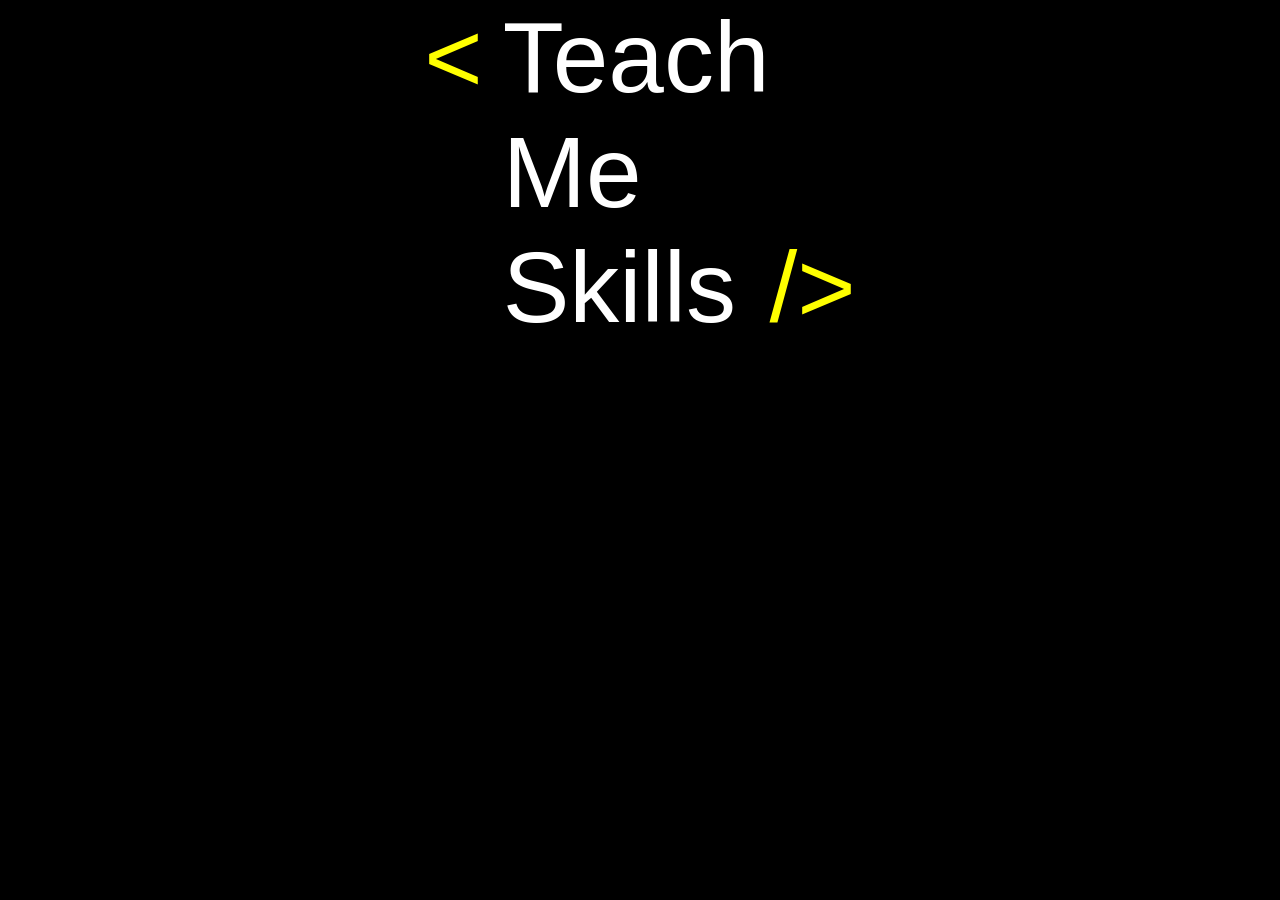
<file: .idea/task1/index.html>
<!DOCTYPE html>
<html lang="en">
<head>
    <meta charset="UTF-8">
    <title>Task 1 TMS</title>
    <link rel="stylesheet" href="style.css">
</head>
<body>
<span class="bracket">&lt;</span>
<div class="container">
    <span class="text">Teach<br>Me<br>Skills</span>
</div>
<span class="bracket" style = "margin-top: 230px">/&gt;</span>
</body>
</html>
</file>
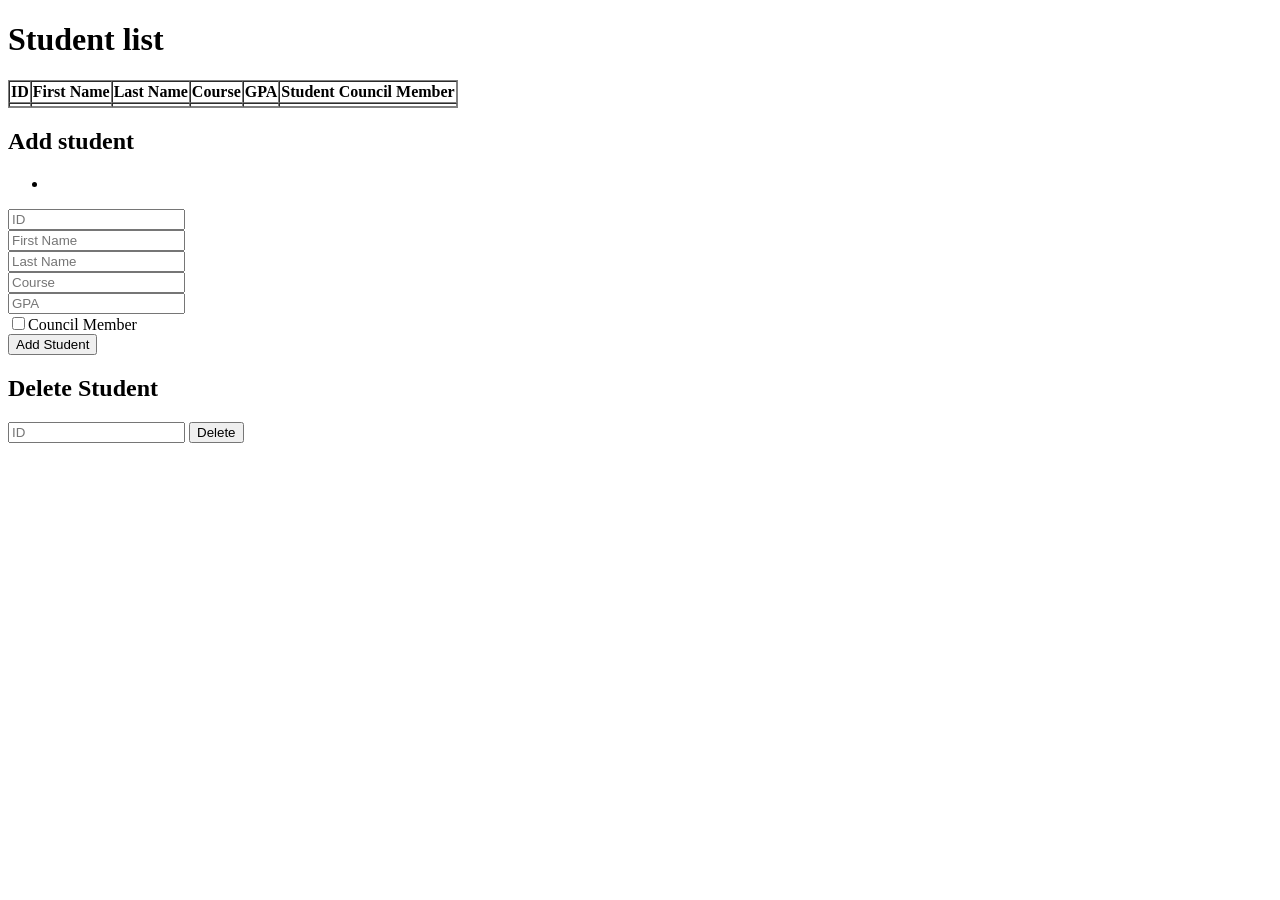
<file: src/main/resources/templates/index.html>
<!DOCTYPE html>
<html xmlns:th="http://www.thymeleaf.org" lang="en">
<head>
    <title>Students</title>
</head>
<body>

<h1>Student list</h1>
<table border="1" style="border-width: 1px; border-spacing: 0; border-style: solid">
    <thead>
    <tr>
        <th>ID</th>
        <th>First Name</th>
        <th>Last Name</th>
        <th>Course</th>
        <th>GPA</th>
        <th>Student Council Member</th>
    </tr>
    </thead>
    <tbody th:each="student : ${students}">
        <td th:text="${student.id}"></td>
        <td th:text="${student.firstName}"></td>
        <td th:text="${student.lastName}"></td>
        <td th:text="${student.course}"></td>
        <td th:text="${student.gpa}"></td>
        <td th:text="${student.studentCouncilMember}"></td>
    </tbody>
</table>

<h2>Add student</h2>
<form th:action="@{/add}" method="post" th:object="${addStudent}">
    <div th:if="${#fields.hasErrors('*')}">
        <ul>
            <li th:each="err : ${#fields.errors('*')}" th:text="${err}"></li>
        </ul>
    </div>
    <input type="number" th:field="*{id}" placeholder="ID"/><br>
    <input type="text" th:field="*{firstName}" placeholder="First Name"/><br>
    <input type="text" th:field="*{lastName}" placeholder="Last Name"/><br>
    <input type="number" th:field="*{course}" placeholder="Course"/><br>
    <input type="number" th:field="*{gpa}" step="0.01" placeholder="GPA"/><br>
    <label>
        <input type="checkbox" th:field="*{studentCouncilMember}"/>Council Member
    </label><br>
    <button type="submit">Add Student</button>
</form>

<h2>Delete Student</h2>
<p th:if="${errorMessage}" style="color: red;" th:text="${errorMessage}"></p>
<form th:action="@{/delete}" method="post" th:object="${deleteStudent}">
    <input type="number" th:field="*{id}" placeholder="ID"/>
    <button type="submit">Delete</button>
</form>
</body>
</html>
</file>
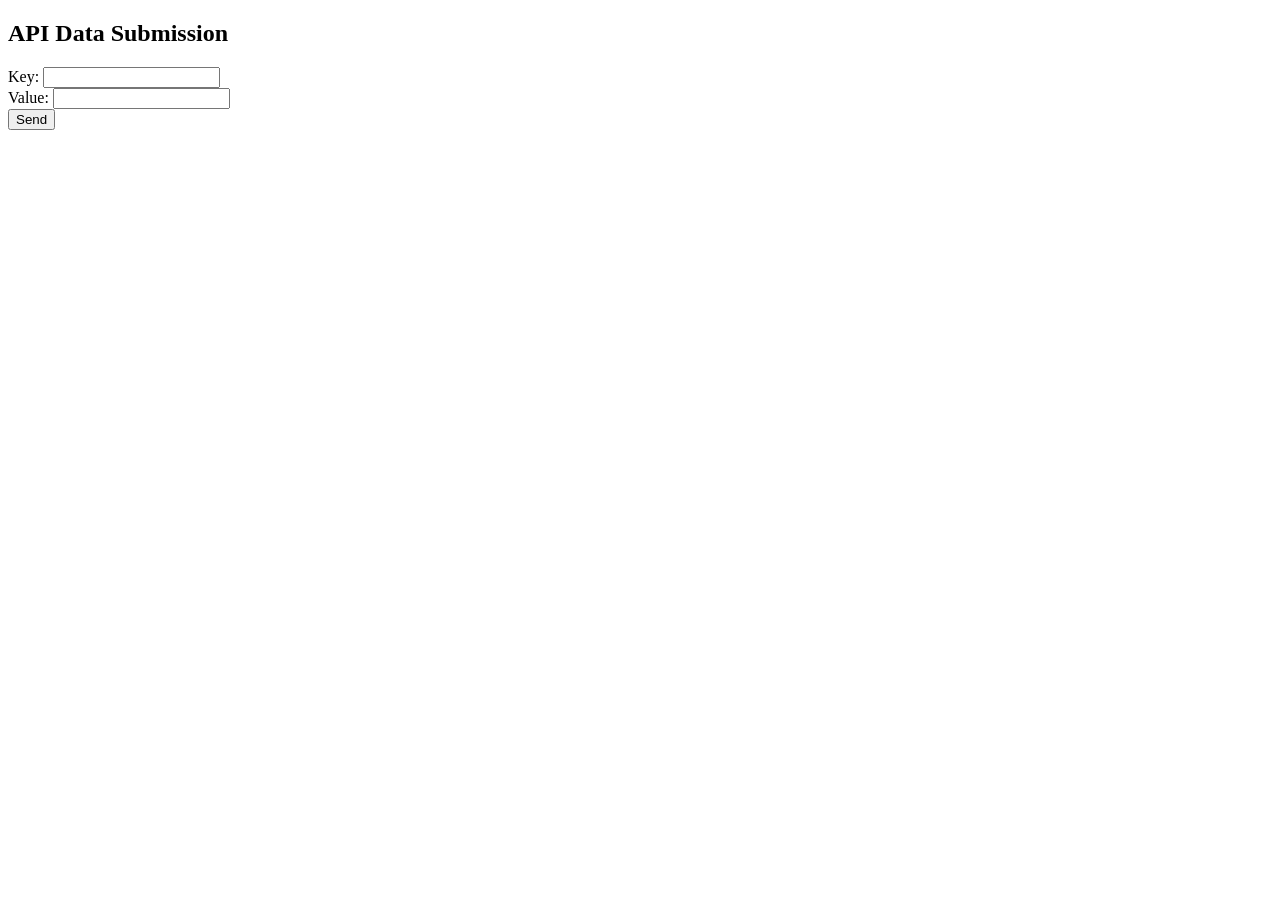
<file: src/main/webapp/api-form.html>
<!DOCTYPE html>
<html>
<head>
    <title>API Demo</title>
</head>
<body>
<h2>API Data Submission</h2>
<form action="api/data" method="post">
    Key: <input type="text" name="key"><br>
    Value: <input type="text" name="value"><br>
    <input type="submit" value="Send">
</form>
</body>
</html>
</file>
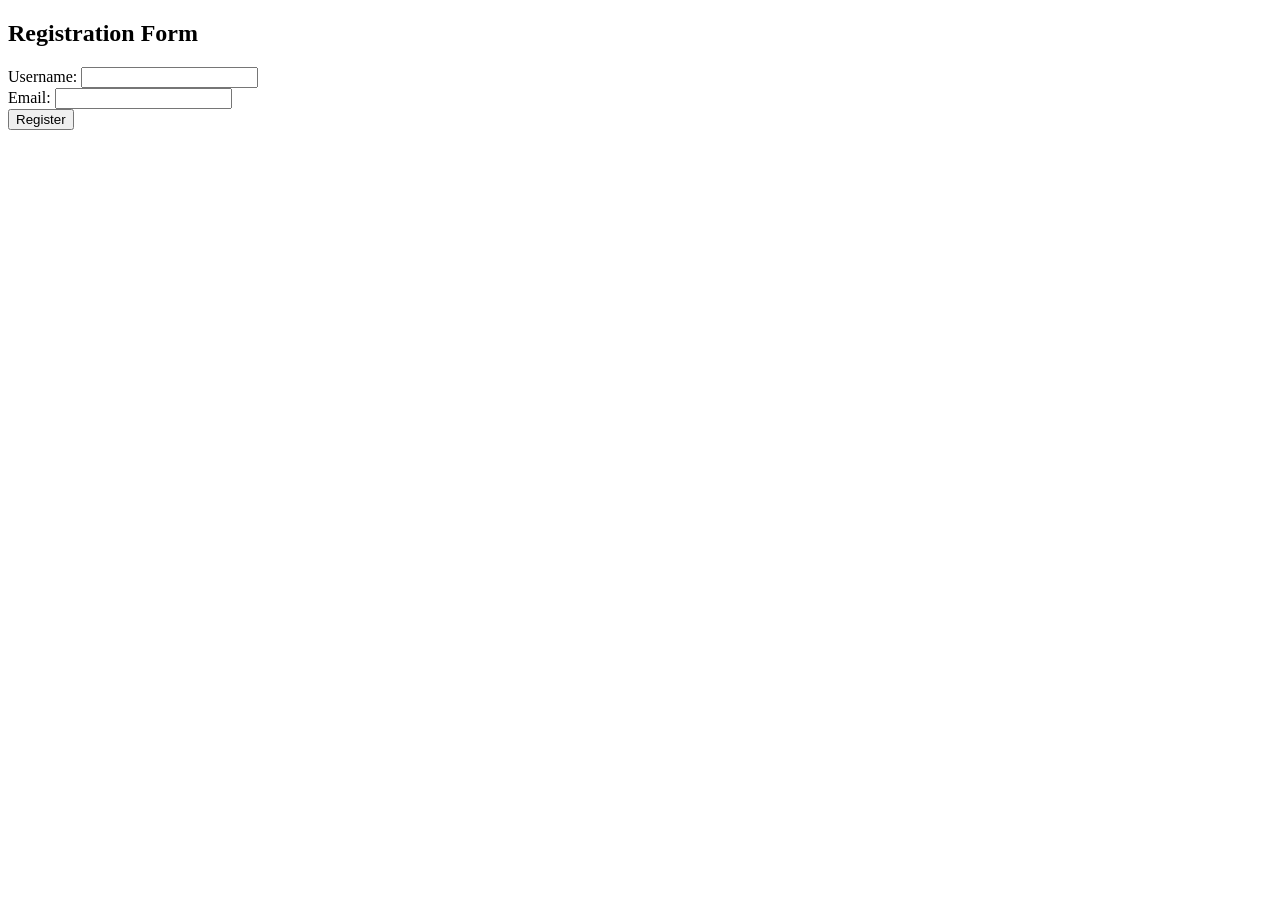
<file: src/main/webapp/register.html>
<!DOCTYPE html>
<html>
<head>
    <title>Registration</title>
</head>
<body>
<h2>Registration Form</h2>
<form action="register" method="post">
    Username: <input type="text" name="username"><br>
    Email: <input type="email" name="email"><br>
    <input type="submit" value="Register">
</form>
</body>
</html>
</file>
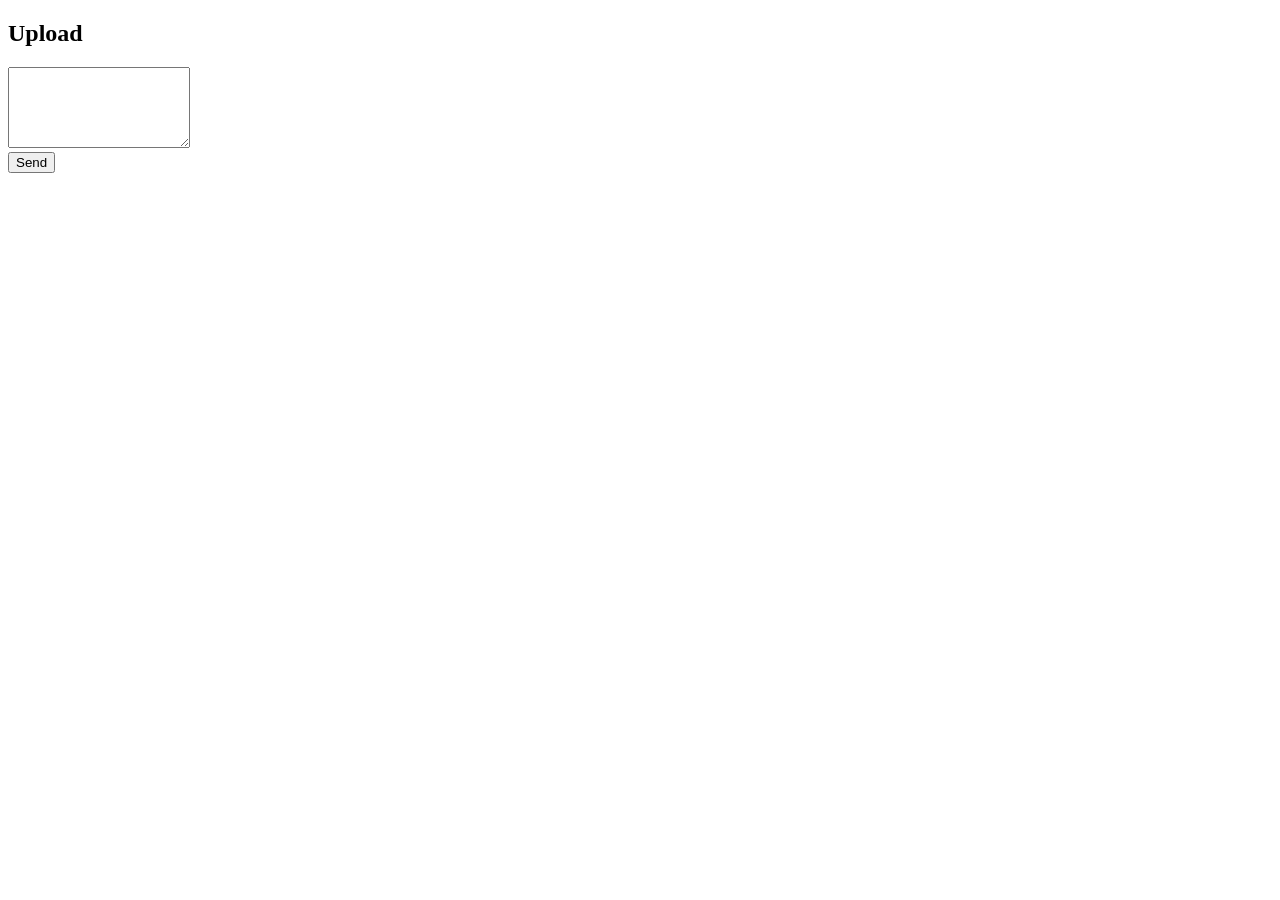
<file: src/main/webapp/upload.html>
<!DOCTYPE html>
<html>
<head>
    <title>Upload</title>
</head>
<body>
<h2>Upload</h2>
<form action="upload" method="post">
    <textarea name ="data" rows = "5" cols = "20"></textarea>
    <br>
    <input type="submit" value="Send">
</form>
</body>
</html>
</file>
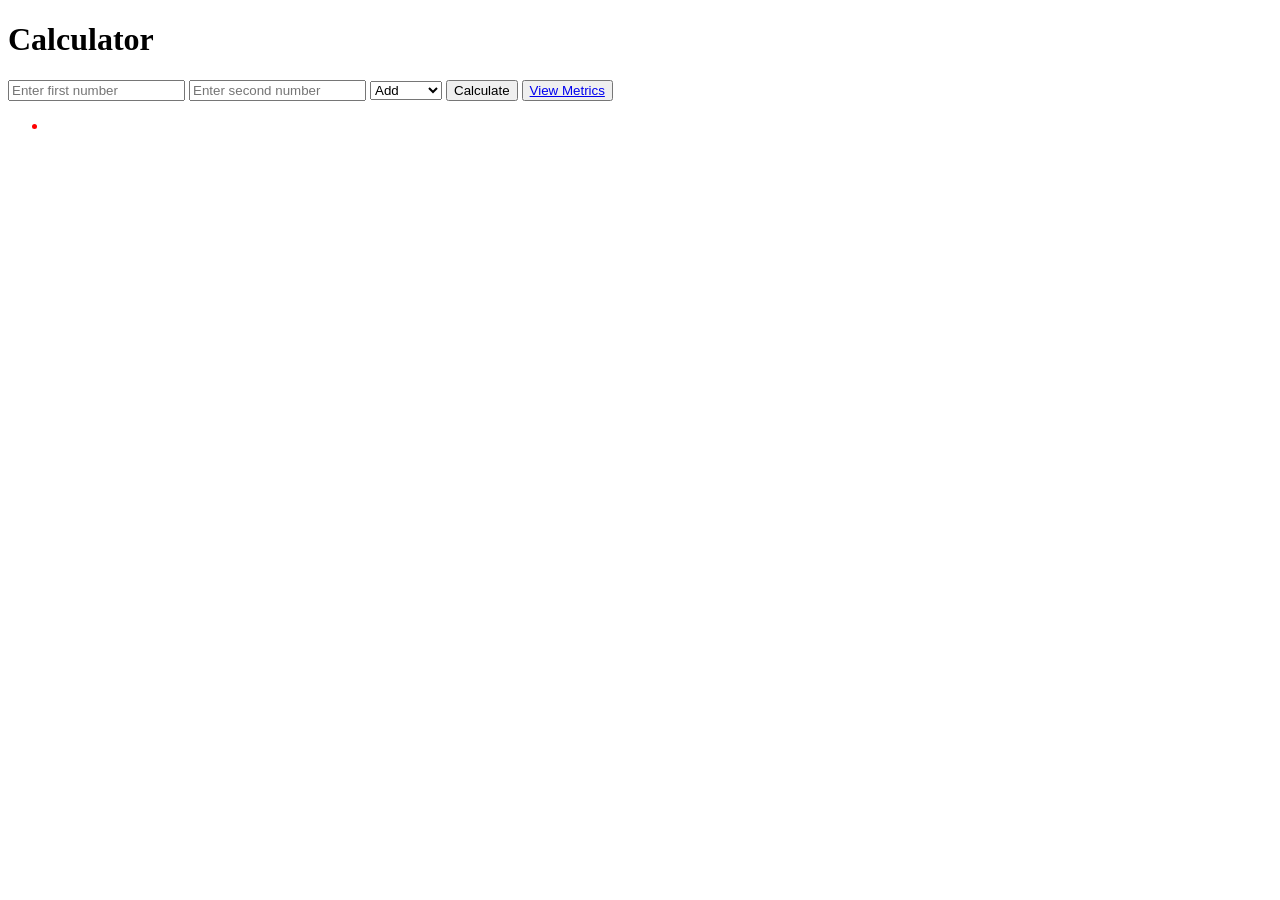
<file: src/main/resources/templates/calculator.html>
<!DOCTYPE html>
<html xmlns:th="http://www.thymeleaf.org">
<head>
    <meta charset="UTF-8">
    <title>Calculator</title>
</head>
<body>
<h1>Calculator</h1>
<form action="/calculate" method="post">
    <input type="number" name="a" required placeholder="Enter first number" />
    <input type="number" name="b" required placeholder="Enter second number" />
    <select name="operation">
        <option value="add">Add</option>
        <option value="subtract">Subtract</option>
        <option value="multiply">Multiply</option>
        <option value="divide">Divide</option>
        <option value="">Empty</option>
    </select>
    <button type="submit">Calculate</button>
    <button><a href="/metrics">View Metrics</a></button>
</form>
<div th:if="${error}" style="color:red;" th:text="${error}"></div>
<div th:if="${errors}" style="color:red;">
    <ul>
        <li th:each="error : ${errors}" th:text="${error.defaultMessage}"></li>
    </ul>
</div>
</body>
</html>
</file>
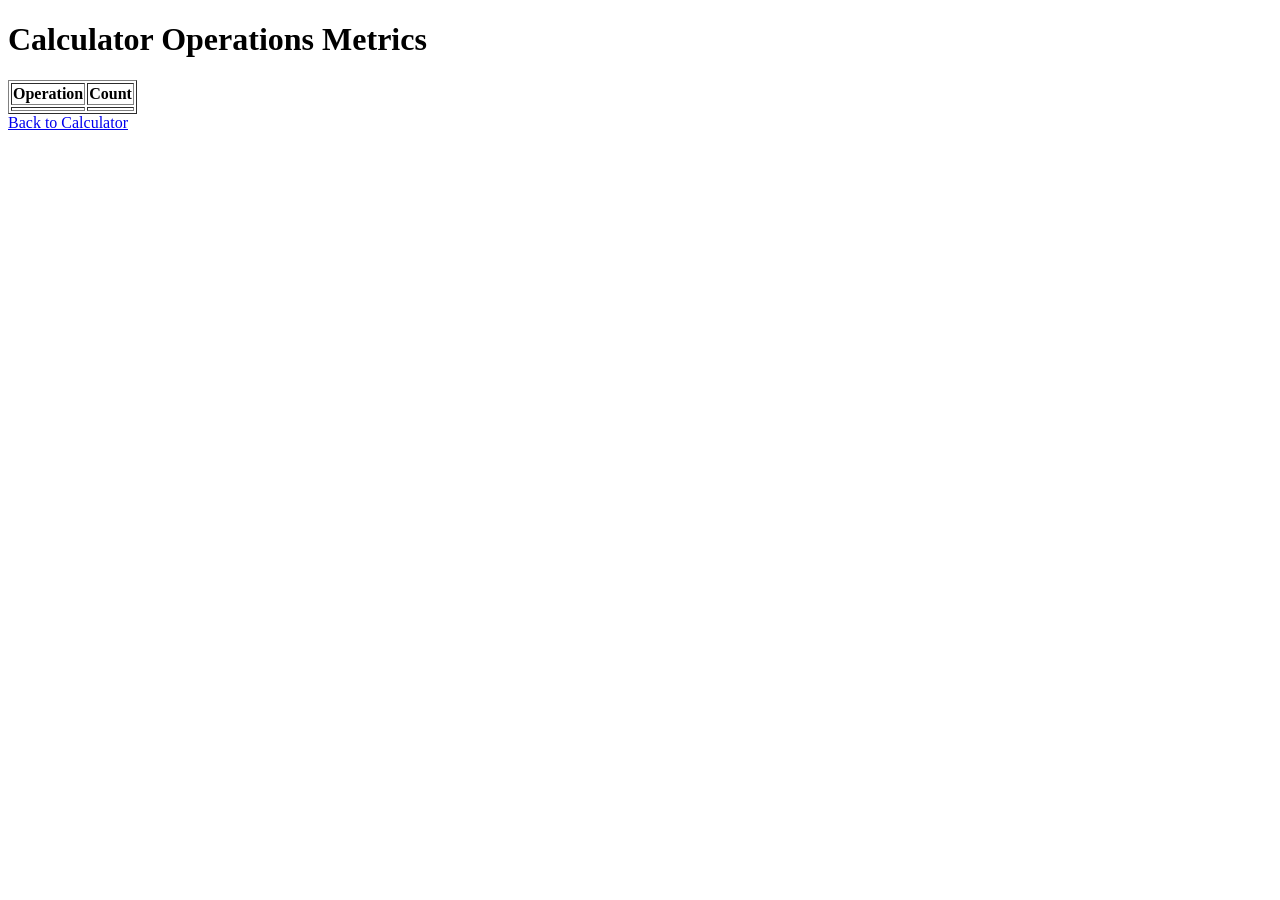
<file: src/main/resources/templates/metrics.html>
<!DOCTYPE html>
<html xmlns:th="http://www.thymeleaf.org">
<head>
    <meta charset="UTF-8">
    <title>Application Metrics</title>
</head>
<body>
<h1>Calculator Operations Metrics</h1>

<table border="1">
    <thead>
    <tr>
        <th>Operation</th>
        <th>Count</th>
    </tr>
    </thead>
    <tbody>
    <tr th:each="metric : ${metrics}">
        <td th:text="${metric.key}"></td>
        <td th:text="${metric.value}"></td>
    </tr>
    </tbody>
</table>

<a href="/">Back to Calculator</a>
</body>
</html>
</file>
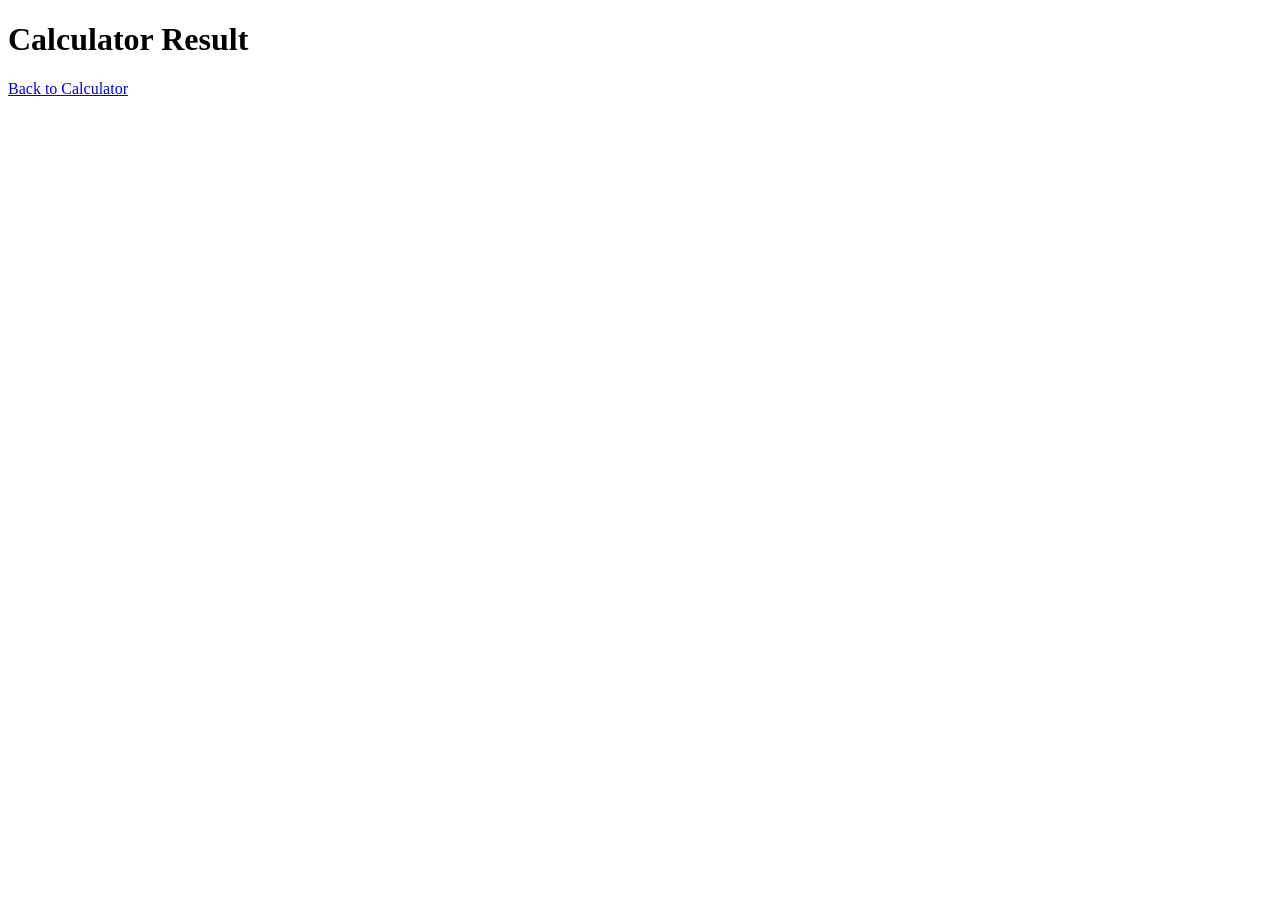
<file: src/main/resources/templates/result.html>
<!DOCTYPE html>
<html xmlns:th="http://www.thymeleaf.org">
<head>
    <meta charset="UTF-8">
    <title>Calculator Result</title>
</head>
<body>
<h1>Calculator Result</h1>

<p th:if="${result!=null}" th:text="'Result: ' + ${result}"></p>

<a href="/">Back to Calculator</a>
</body>
</html>
</file>
<file: .idea/task1/style.css>
body {
    display: flex;
    justify-content: center;
    height: 100vh;
    margin: 0;
    background-color: black;
    color: white;
    font-family: Arial;
    font-size: 100px;
}

.bracket {
    color: yellow;
}

.text {
    display: flex;
    flex-direction: column;
    align-items: flex-start;
    margin-left: 20px;
}
</file>
